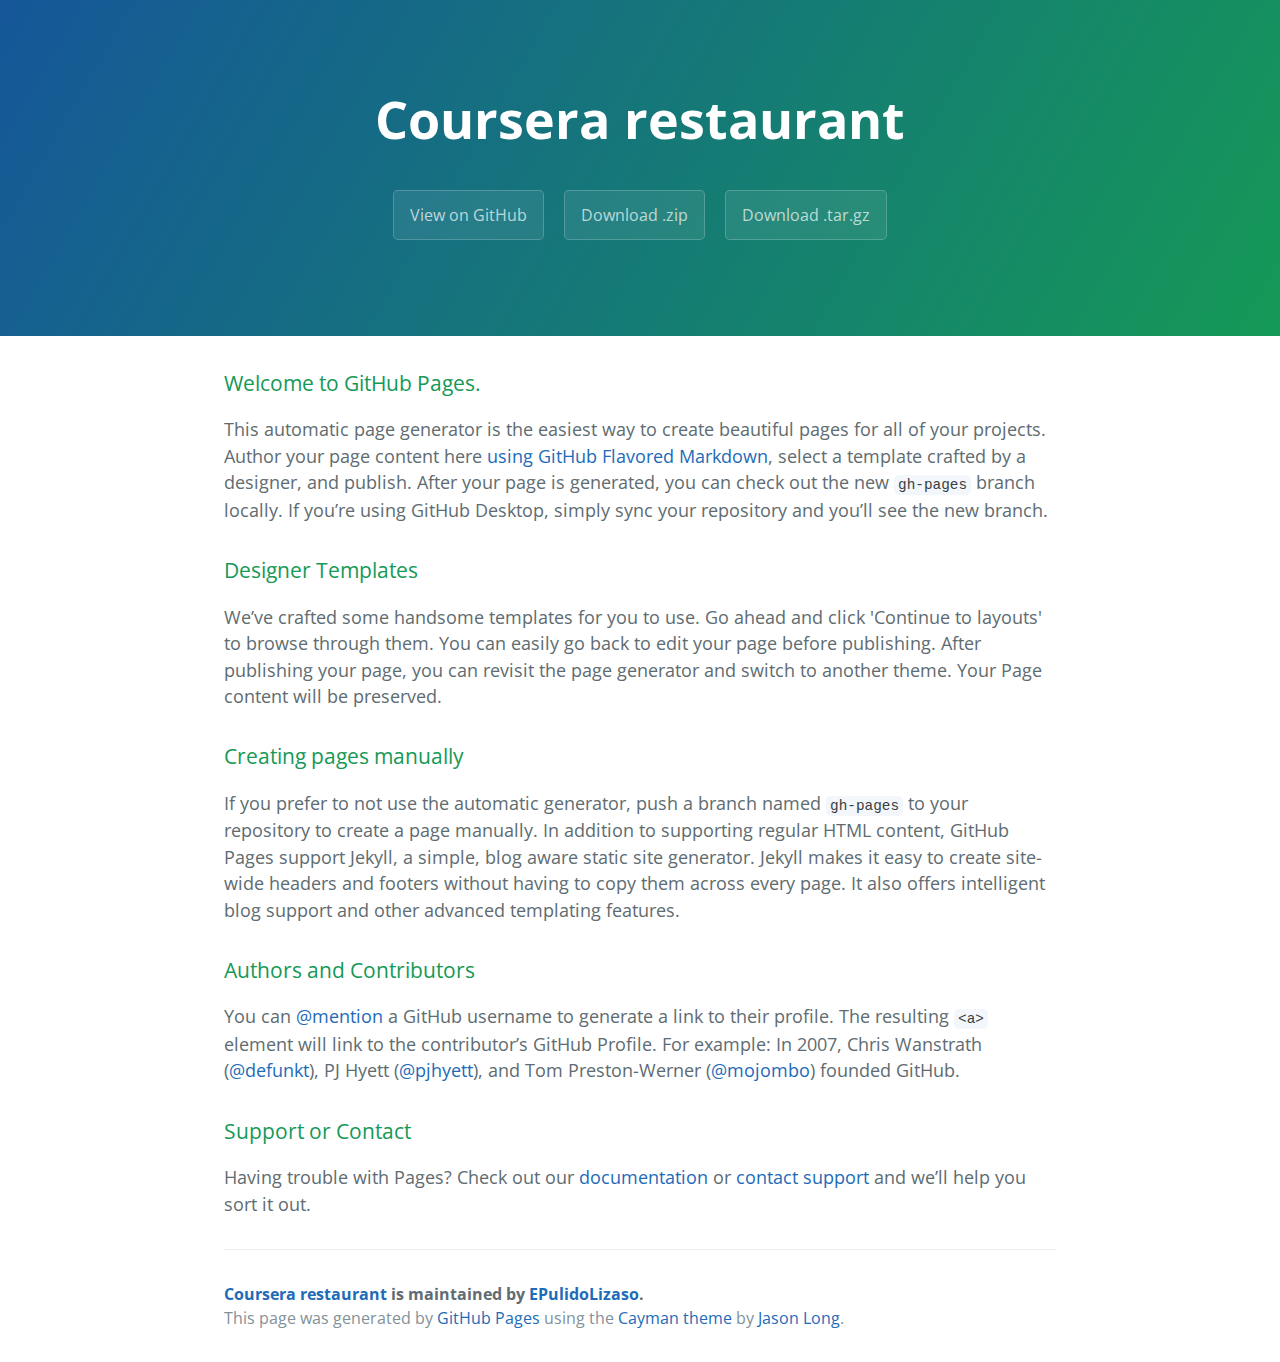
<file: index.html>
<!DOCTYPE html>
<html lang="en-us">
  <head>
    <meta charset="UTF-8">
    <title>Coursera restaurant by EPulidoLizaso</title>
    <meta name="viewport" content="width=device-width, initial-scale=1">
    <link rel="stylesheet" type="text/css" href="stylesheets/normalize.css" media="screen">
    <link href='https://fonts.googleapis.com/css?family=Open+Sans:400,700' rel='stylesheet' type='text/css'>
    <link rel="stylesheet" type="text/css" href="stylesheets/stylesheet.css" media="screen">
    <link rel="stylesheet" type="text/css" href="stylesheets/github-light.css" media="screen">
  </head>
  <body>
    <section class="page-header">
      <h1 class="project-name">Coursera restaurant</h1>
      <h2 class="project-tagline"></h2>
      <a href="https://github.com/EPulidoLizaso/coursera_restaurant" class="btn">View on GitHub</a>
      <a href="https://github.com/EPulidoLizaso/coursera_restaurant/zipball/master" class="btn">Download .zip</a>
      <a href="https://github.com/EPulidoLizaso/coursera_restaurant/tarball/master" class="btn">Download .tar.gz</a>
    </section>

    <section class="main-content">
      <h3>
<a id="welcome-to-github-pages" class="anchor" href="#welcome-to-github-pages" aria-hidden="true"><span aria-hidden="true" class="octicon octicon-link"></span></a>Welcome to GitHub Pages.</h3>

<p>This automatic page generator is the easiest way to create beautiful pages for all of your projects. Author your page content here <a href="https://guides.github.com/features/mastering-markdown/">using GitHub Flavored Markdown</a>, select a template crafted by a designer, and publish. After your page is generated, you can check out the new <code>gh-pages</code> branch locally. If you’re using GitHub Desktop, simply sync your repository and you’ll see the new branch.</p>

<h3>
<a id="designer-templates" class="anchor" href="#designer-templates" aria-hidden="true"><span aria-hidden="true" class="octicon octicon-link"></span></a>Designer Templates</h3>

<p>We’ve crafted some handsome templates for you to use. Go ahead and click 'Continue to layouts' to browse through them. You can easily go back to edit your page before publishing. After publishing your page, you can revisit the page generator and switch to another theme. Your Page content will be preserved.</p>

<h3>
<a id="creating-pages-manually" class="anchor" href="#creating-pages-manually" aria-hidden="true"><span aria-hidden="true" class="octicon octicon-link"></span></a>Creating pages manually</h3>

<p>If you prefer to not use the automatic generator, push a branch named <code>gh-pages</code> to your repository to create a page manually. In addition to supporting regular HTML content, GitHub Pages support Jekyll, a simple, blog aware static site generator. Jekyll makes it easy to create site-wide headers and footers without having to copy them across every page. It also offers intelligent blog support and other advanced templating features.</p>

<h3>
<a id="authors-and-contributors" class="anchor" href="#authors-and-contributors" aria-hidden="true"><span aria-hidden="true" class="octicon octicon-link"></span></a>Authors and Contributors</h3>

<p>You can <a href="https://help.github.com/articles/basic-writing-and-formatting-syntax/#mentioning-users-and-teams" class="user-mention">@mention</a> a GitHub username to generate a link to their profile. The resulting <code>&lt;a&gt;</code> element will link to the contributor’s GitHub Profile. For example: In 2007, Chris Wanstrath (<a href="https://github.com/defunkt" class="user-mention">@defunkt</a>), PJ Hyett (<a href="https://github.com/pjhyett" class="user-mention">@pjhyett</a>), and Tom Preston-Werner (<a href="https://github.com/mojombo" class="user-mention">@mojombo</a>) founded GitHub.</p>

<h3>
<a id="support-or-contact" class="anchor" href="#support-or-contact" aria-hidden="true"><span aria-hidden="true" class="octicon octicon-link"></span></a>Support or Contact</h3>

<p>Having trouble with Pages? Check out our <a href="https://help.github.com/pages">documentation</a> or <a href="https://github.com/contact">contact support</a> and we’ll help you sort it out.</p>

      <footer class="site-footer">
        <span class="site-footer-owner"><a href="https://github.com/EPulidoLizaso/coursera_restaurant">Coursera restaurant</a> is maintained by <a href="https://github.com/EPulidoLizaso">EPulidoLizaso</a>.</span>

        <span class="site-footer-credits">This page was generated by <a href="https://pages.github.com">GitHub Pages</a> using the <a href="https://github.com/jasonlong/cayman-theme">Cayman theme</a> by <a href="https://twitter.com/jasonlong">Jason Long</a>.</span>
      </footer>

    </section>

  
  </body>
</html>
</file>
<file: stylesheets/stylesheet.css>
* {
  box-sizing: border-box; }

body {
  padding: 0;
  margin: 0;
  font-family: "Open Sans", "Helvetica Neue", Helvetica, Arial, sans-serif;
  font-size: 16px;
  line-height: 1.5;
  color: #606c71; }

a {
  color: #1e6bb8;
  text-decoration: none; }
  a:hover {
    text-decoration: underline; }

.btn {
  display: inline-block;
  margin-bottom: 1rem;
  color: rgba(255, 255, 255, 0.7);
  background-color: rgba(255, 255, 255, 0.08);
  border-color: rgba(255, 255, 255, 0.2);
  border-style: solid;
  border-width: 1px;
  border-radius: 0.3rem;
  transition: color 0.2s, background-color 0.2s, border-color 0.2s; }
  .btn + .btn {
    margin-left: 1rem; }

.btn:hover {
  color: rgba(255, 255, 255, 0.8);
  text-decoration: none;
  background-color: rgba(255, 255, 255, 0.2);
  border-color: rgba(255, 255, 255, 0.3); }

@media screen and (min-width: 64em) {
  .btn {
    padding: 0.75rem 1rem; } }

@media screen and (min-width: 42em) and (max-width: 64em) {
  .btn {
    padding: 0.6rem 0.9rem;
    font-size: 0.9rem; } }

@media screen and (max-width: 42em) {
  .btn {
    display: block;
    width: 100%;
    padding: 0.75rem;
    font-size: 0.9rem; }
    .btn + .btn {
      margin-top: 1rem;
      margin-left: 0; } }

.page-header {
  color: #fff;
  text-align: center;
  background-color: #159957;
  background-image: linear-gradient(120deg, #155799, #159957); }

@media screen and (min-width: 64em) {
  .page-header {
    padding: 5rem 6rem; } }

@media screen and (min-width: 42em) and (max-width: 64em) {
  .page-header {
    padding: 3rem 4rem; } }

@media screen and (max-width: 42em) {
  .page-header {
    padding: 2rem 1rem; } }

.project-name {
  margin-top: 0;
  margin-bottom: 0.1rem; }

@media screen and (min-width: 64em) {
  .project-name {
    font-size: 3.25rem; } }

@media screen and (min-width: 42em) and (max-width: 64em) {
  .project-name {
    font-size: 2.25rem; } }

@media screen and (max-width: 42em) {
  .project-name {
    font-size: 1.75rem; } }

.project-tagline {
  margin-bottom: 2rem;
  font-weight: normal;
  opacity: 0.7; }

@media screen and (min-width: 64em) {
  .project-tagline {
    font-size: 1.25rem; } }

@media screen and (min-width: 42em) and (max-width: 64em) {
  .project-tagline {
    font-size: 1.15rem; } }

@media screen and (max-width: 42em) {
  .project-tagline {
    font-size: 1rem; } }

.main-content :first-child {
  margin-top: 0; }
.main-content img {
  max-width: 100%; }
.main-content h1, .main-content h2, .main-content h3, .main-content h4, .main-content h5, .main-content h6 {
  margin-top: 2rem;
  margin-bottom: 1rem;
  font-weight: normal;
  color: #159957; }
.main-content p {
  margin-bottom: 1em; }
.main-content code {
  padding: 2px 4px;
  font-family: Consolas, "Liberation Mono", Menlo, Courier, monospace;
  font-size: 0.9rem;
  color: #383e41;
  background-color: #f3f6fa;
  border-radius: 0.3rem; }
.main-content pre {
  padding: 0.8rem;
  margin-top: 0;
  margin-bottom: 1rem;
  font: 1rem Consolas, "Liberation Mono", Menlo, Courier, monospace;
  color: #567482;
  word-wrap: normal;
  background-color: #f3f6fa;
  border: solid 1px #dce6f0;
  border-radius: 0.3rem; }
  .main-content pre > code {
    padding: 0;
    margin: 0;
    font-size: 0.9rem;
    color: #567482;
    word-break: normal;
    white-space: pre;
    background: transparent;
    border: 0; }
.main-content .highlight {
  margin-bottom: 1rem; }
  .main-content .highlight pre {
    margin-bottom: 0;
    word-break: normal; }
.main-content .highlight pre, .main-content pre {
  padding: 0.8rem;
  overflow: auto;
  font-size: 0.9rem;
  line-height: 1.45;
  border-radius: 0.3rem; }
.main-content pre code, .main-content pre tt {
  display: inline;
  max-width: initial;
  padding: 0;
  margin: 0;
  overflow: initial;
  line-height: inherit;
  word-wrap: normal;
  background-color: transparent;
  border: 0; }
  .main-content pre code:before, .main-content pre code:after, .main-content pre tt:before, .main-content pre tt:after {
    content: normal; }
.main-content ul, .main-content ol {
  margin-top: 0; }
.main-content blockquote {
  padding: 0 1rem;
  margin-left: 0;
  color: #819198;
  border-left: 0.3rem solid #dce6f0; }
  .main-content blockquote > :first-child {
    margin-top: 0; }
  .main-content blockquote > :last-child {
    margin-bottom: 0; }
.main-content table {
  display: block;
  width: 100%;
  overflow: auto;
  word-break: normal;
  word-break: keep-all; }
  .main-content table th {
    font-weight: bold; }
  .main-content table th, .main-content table td {
    padding: 0.5rem 1rem;
    border: 1px solid #e9ebec; }
.main-content dl {
  padding: 0; }
  .main-content dl dt {
    padding: 0;
    margin-top: 1rem;
    font-size: 1rem;
    font-weight: bold; }
  .main-content dl dd {
    padding: 0;
    margin-bottom: 1rem; }
.main-content hr {
  height: 2px;
  padding: 0;
  margin: 1rem 0;
  background-color: #eff0f1;
  border: 0; }

@media screen and (min-width: 64em) {
  .main-content {
    max-width: 64rem;
    padding: 2rem 6rem;
    margin: 0 auto;
    font-size: 1.1rem; } }

@media screen and (min-width: 42em) and (max-width: 64em) {
  .main-content {
    padding: 2rem 4rem;
    font-size: 1.1rem; } }

@media screen and (max-width: 42em) {
  .main-content {
    padding: 2rem 1rem;
    font-size: 1rem; } }

.site-footer {
  padding-top: 2rem;
  margin-top: 2rem;
  border-top: solid 1px #eff0f1; }

.site-footer-owner {
  display: block;
  font-weight: bold; }

.site-footer-credits {
  color: #819198; }

@media screen and (min-width: 64em) {
  .site-footer {
    font-size: 1rem; } }

@media screen and (min-width: 42em) and (max-width: 64em) {
  .site-footer {
    font-size: 1rem; } }

@media screen and (max-width: 42em) {
  .site-footer {
    font-size: 0.9rem; } }
</file>
<file: stylesheets/github-light.css>
/*
   Copyright 2014 GitHub Inc.

   Licensed under the Apache License, Version 2.0 (the "License");
   you may not use this file except in compliance with the License.
   You may obtain a copy of the License at

       http://www.apache.org/licenses/LICENSE-2.0

   Unless required by applicable law or agreed to in writing, software
   distributed under the License is distributed on an "AS IS" BASIS,
   WITHOUT WARRANTIES OR CONDITIONS OF ANY KIND, either express or implied.
   See the License for the specific language governing permissions and
   limitations under the License.

*/

.pl-c /* comment */ {
  color: #969896;
}

.pl-c1      /* constant, markup.raw, meta.diff.header, meta.module-reference, meta.property-name, support, support.constant, support.variable, variable.other.constant */,
.pl-s .pl-v /* string variable */ {
  color: #0086b3;
}

.pl-e  /* entity */,
.pl-en /* entity.name */ {
  color: #795da3;
}

.pl-s .pl-s1 /* string source */,
.pl-smi      /* storage.modifier.import, storage.modifier.package, storage.type.java, variable.other, variable.parameter.function */ {
  color: #333;
}

.pl-ent /* entity.name.tag */ {
  color: #63a35c;
}

.pl-k /* keyword, storage, storage.type */ {
  color: #a71d5d;
}

.pl-pds              /* punctuation.definition.string, string.regexp.character-class */,
.pl-s                /* string */,
.pl-s .pl-pse .pl-s1 /* string punctuation.section.embedded source */,
.pl-sr               /* string.regexp */,
.pl-sr .pl-cce       /* string.regexp constant.character.escape */,
.pl-sr .pl-sra       /* string.regexp string.regexp.arbitrary-repitition */,
.pl-sr .pl-sre       /* string.regexp source.ruby.embedded */ {
  color: #183691;
}

.pl-v /* variable */ {
  color: #ed6a43;
}

.pl-id /* invalid.deprecated */ {
  color: #b52a1d;
}

.pl-ii /* invalid.illegal */ {
  background-color: #b52a1d;
  color: #f8f8f8;
}

.pl-sr .pl-cce /* string.regexp constant.character.escape */ {
  color: #63a35c;
  font-weight: bold;
}

.pl-ml /* markup.list */ {
  color: #693a17;
}

.pl-mh        /* markup.heading */,
.pl-mh .pl-en /* markup.heading entity.name */,
.pl-ms        /* meta.separator */ {
  color: #1d3e81;
  font-weight: bold;
}

.pl-mq /* markup.quote */ {
  color: #008080;
}

.pl-mi /* markup.italic */ {
  color: #333;
  font-style: italic;
}

.pl-mb /* markup.bold */ {
  color: #333;
  font-weight: bold;
}

.pl-md /* markup.deleted, meta.diff.header.from-file */ {
  background-color: #ffecec;
  color: #bd2c00;
}

.pl-mi1 /* markup.inserted, meta.diff.header.to-file */ {
  background-color: #eaffea;
  color: #55a532;
}

.pl-mdr /* meta.diff.range */ {
  color: #795da3;
  font-weight: bold;
}

.pl-mo /* meta.output */ {
  color: #1d3e81;
}
</file>
